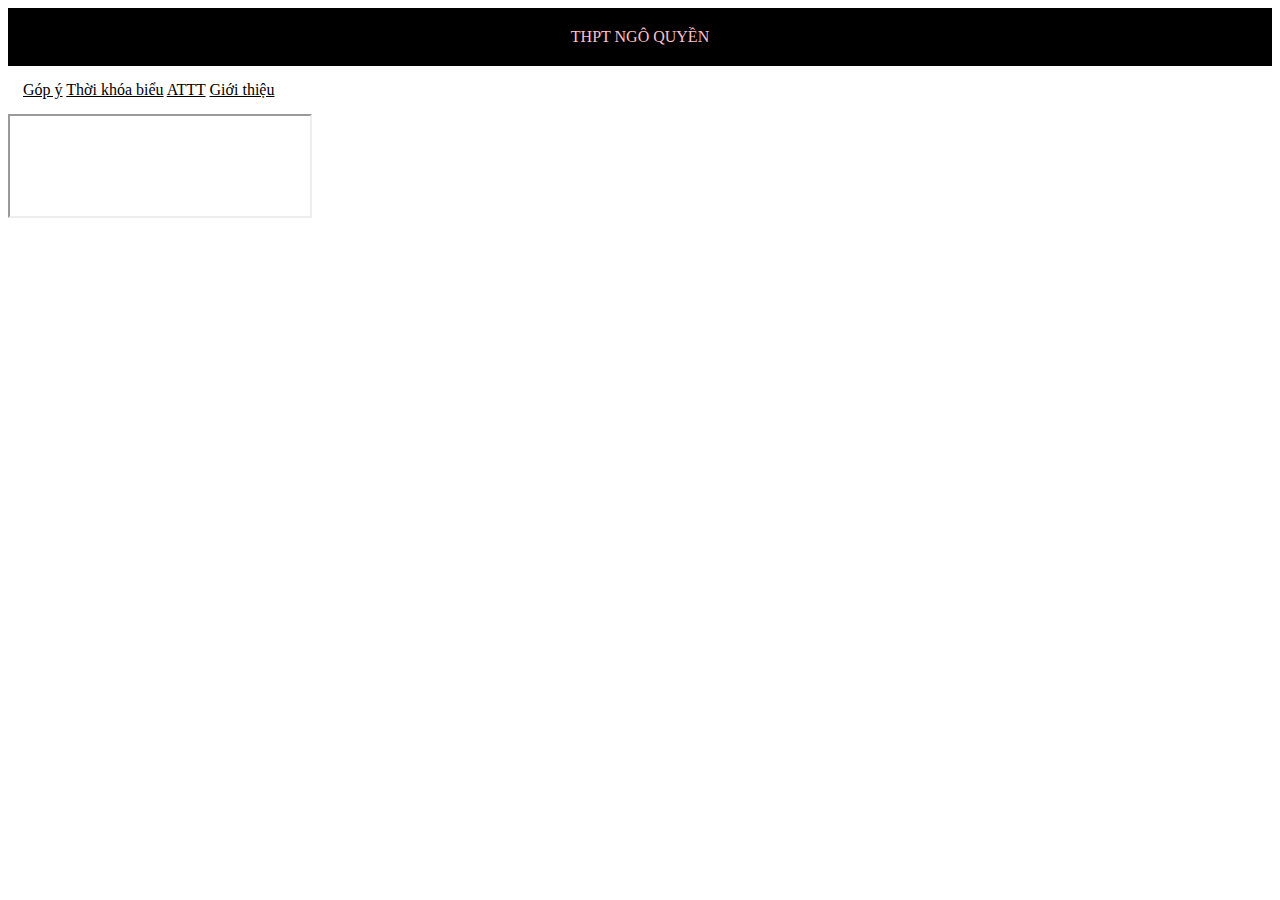
<file: index.html>
<html>

<head>
  <meta charset="utf-8">
  <meta name="viewport" content="width=device-width">
  <title>VŨ NGỌC BẢO TRÚC</title>
  <link href="style.css" rel="stylesheet" type="text/css" />
</head>
<body>
  <div class="tieude" > THPT NGÔ QUYỀN</div>
  <div class="thucdon">
    <a href="Contents/bai7_nv1.html" target="nd"> Góp ý</a>
    <a href="Contents/thoikhoabieu.html" target="nd">Thời khóa biểu</a>
    <a href="Contents/attt.html" target="nd"> ATTT</a>
    <a href="Contents/gioithieu.html" target="nd">Giới thiệu</a>
  </div>
  <div class="noidung">
    <iframe name="nd" height="100℅" weight="100%"></iframe>
  </div>
</body>
</html>
</file>
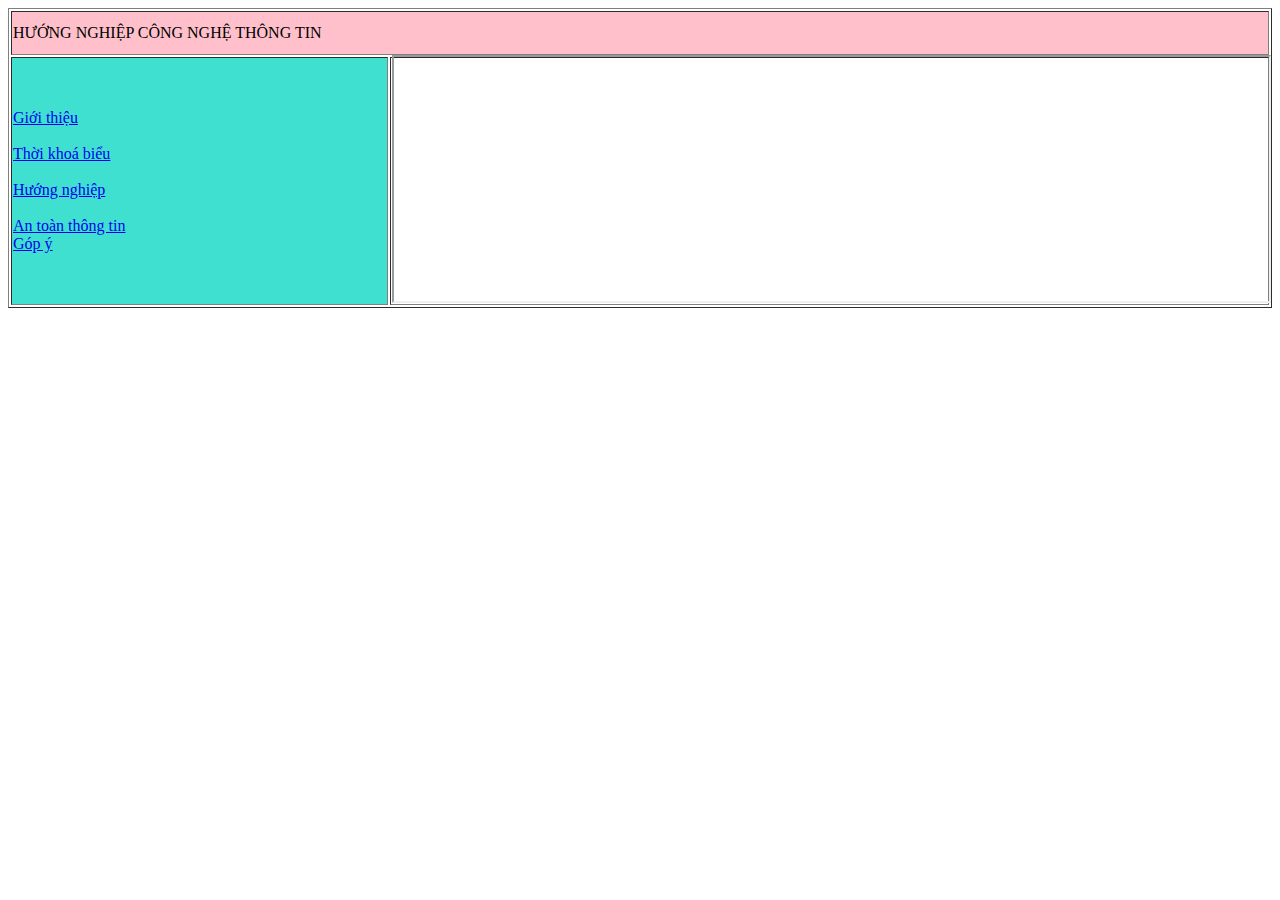
<file: home.html>
<!DOCTYPE html>
<html>

<head>
  <meta charset="utf-8">
  <meta name="viewport" content="width=device-width">
  <title>VŨ NGỌC BẢO TRÚC</title>
  <link href="style.css" rel="stylesheet" type="test/css" />
</head>

  <body>
<table border ="1" width="100%" height="300px">
  <tr>
    <td colspan="2" height="40px" bgcolor="pink">
      HƯỚNG NGHIỆP CÔNG NGHỆ THÔNG TIN
    </td>
  </tr>
  <tr>
    <td width="30%" bgcolor="turquoise">
      <a href="Contents/gioithieu.html" target="noidung"> Giới thiệu </a> <br> <br>
      <a href="Contents/thoikhoabieu.html" target="noidung"> Thời khoá biểu </a>
<br> <br>
      <a href="Contents/huongnghiep.html" target="noidung"> Hướng nghiệp </a> <br> <br>
      <a href="Contents/attt.html" target="noidung"> An toàn thông tin </a> <br>
      <a href="Contents/bai7_nv1.html" target="noidung"> Góp ý </a> <br>
    </td>
    <td>
      <iframe name="noidung" width="100%" height="100%"></iframe>
    </td>
  </tr>
</table>
  </body>
</html>
</file>
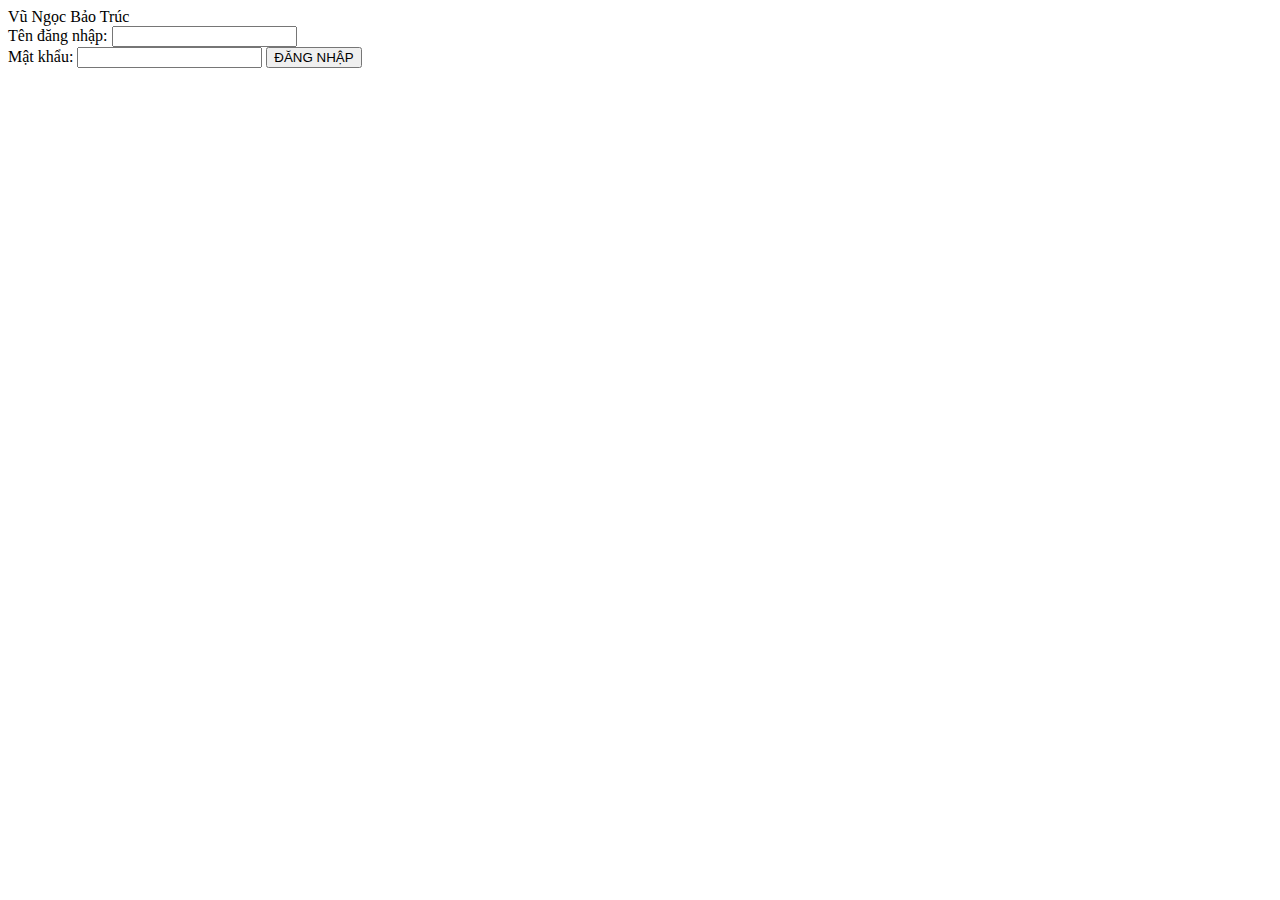
<file: login.html>
<html>
   <head>
         <meta charset="utf-8">
         <meta name="viewport" content="width=device-width">
         <titile> Vũ Ngọc Bảo Trúc</title>
         <link href="style.css" rel="stylesheet"
   </head>
   <body>
     <form>
          <label> Tên đăng nhập:</label>
          <input type="text" id="username" name="username"> <br>
          <label> Mật khẩu:</label>
          <input type="password" id="pw" name="pw">
          <button type="submit" id="ok" name="ok" onclick=login()> ĐĂNG NHẬP </button>
     </form>
     <script src="script.js"> </script>
   </body>

<html>
</file>
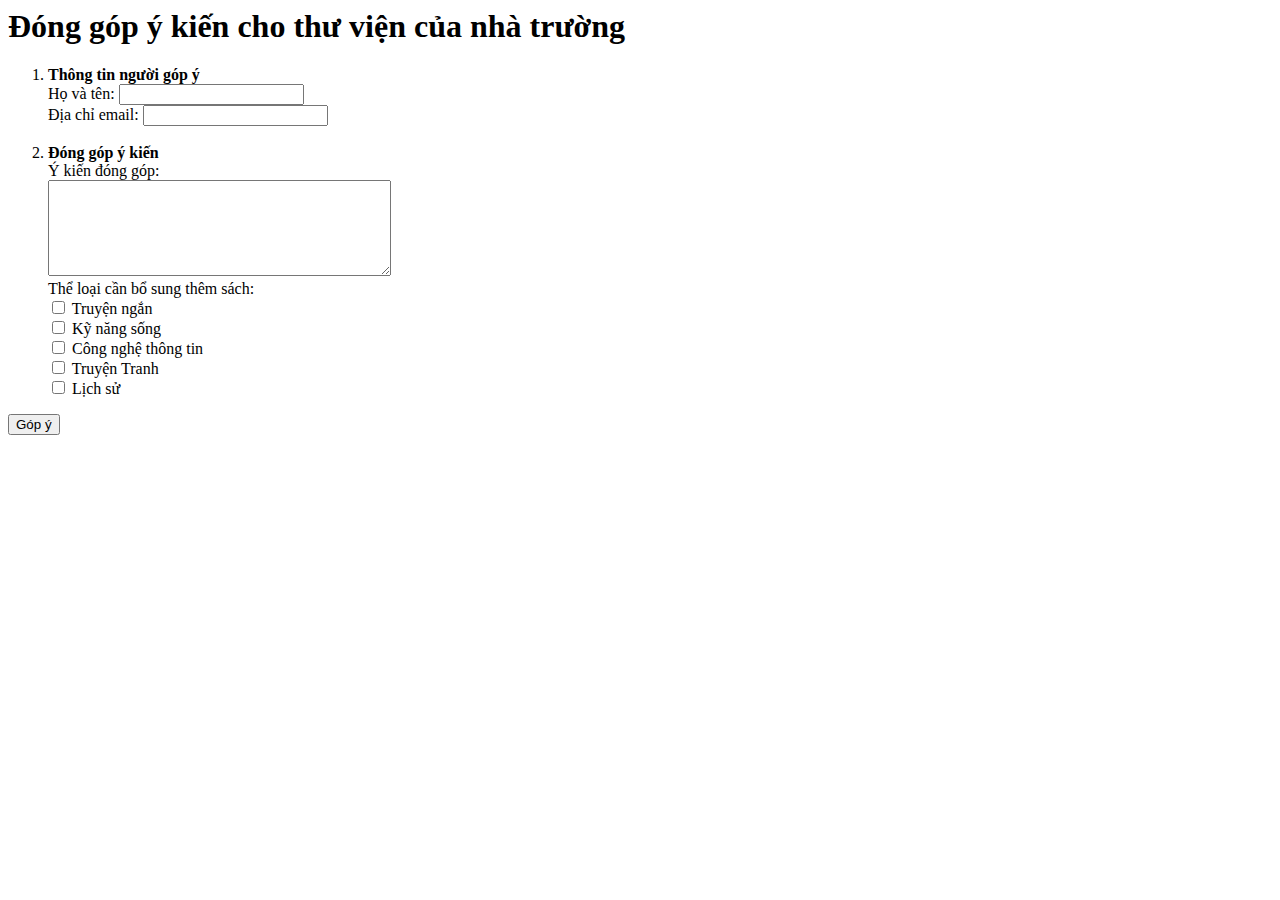
<file: Contents/bai7_nv1.html>
<html>
  <head>
    <meta charset="utf-8">
    <link href="../style.css" rel="stylesheet" type="text/css" />
  </head>
  <body>
    <h1>Đóng góp ý kiến cho thư viện của nhà trường</h1>
    <form action="bai7-nv3.html">
      <ol>
        <li>
          <b> Thông tin người góp ý </b><br>
          <label> Họ và tên: </label>
          <input type="text" id="name" name="name"><br>
          <label> Địa chỉ email: </label>
          <input type="text" id="email" name="email"><br>
        </li><br>
        <li>
          <b> Đóng góp ý kiến </b><br>
          <label> Ý kiến đóng góp: </label><br>
          <textarea id="sug" name="sug" rows="6" cols="40"></textarea><br>
          <label> Thể loại cần bổ sung thêm sách: </label><br>
          <input type="checkbox" id="TrNgan" name="TrNgan"> Truyện ngắn <br>
          <input type="checkbox" id="KNS" name="KNS"> Kỹ năng sống<br>
          <input type="checkbox" id="CNTT" name="CNTT"> Công nghệ thông tin <br>
          <input type="checkbox" id="TrTranh" name="TrTranh"> Truyện Tranh <br>
          <input type="checkbox" id="LSu" name="LSu"> Lịch sử <br>
        </li>
      </ol>
      <input type="submit" name="gy" value="Góp ý">
    </form>
  </body>
</html>
</file>
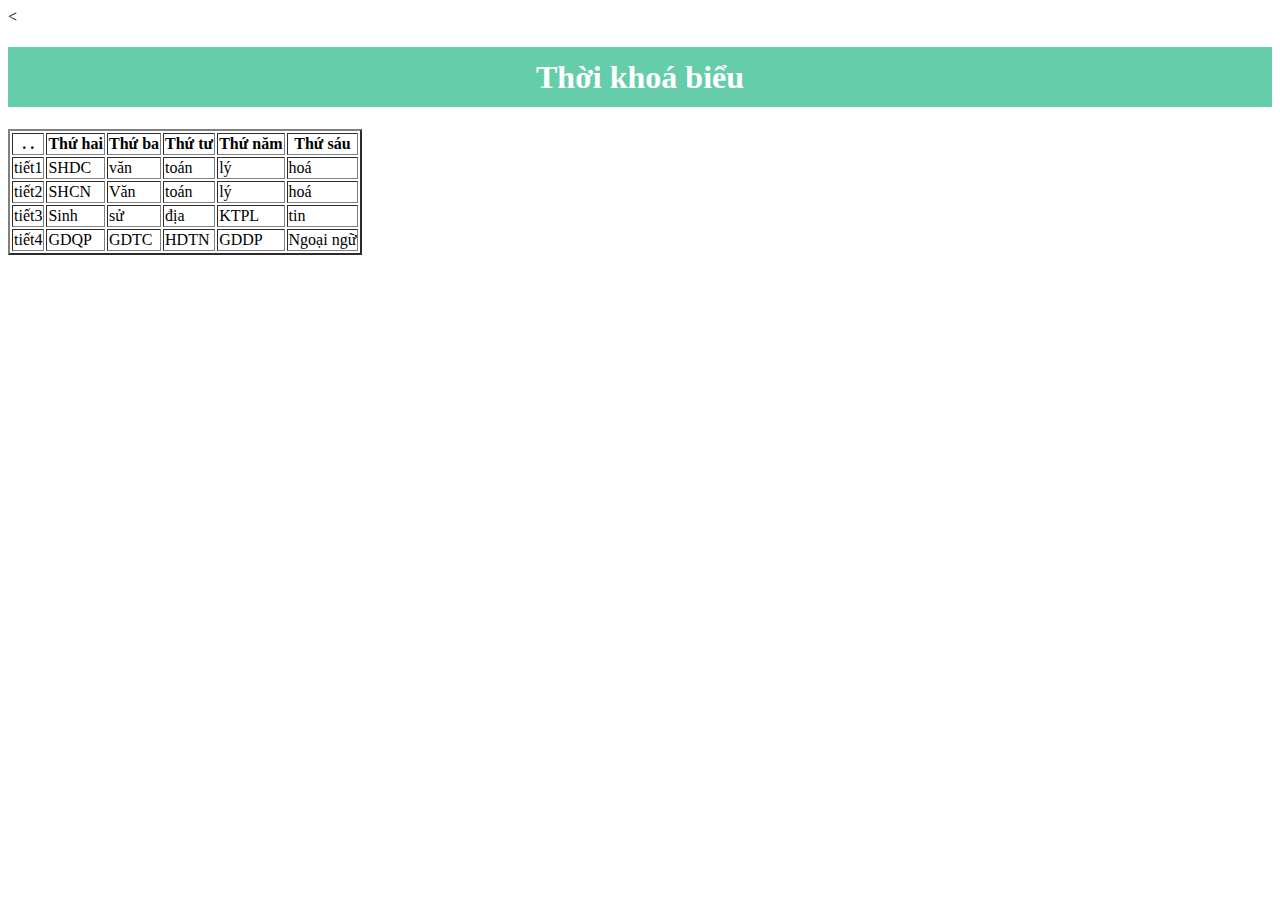
<file: Contents/thoikhoabieu.html>
<<!DOCTYPE html>
   <html>

   <head>
     <meta charset="utf-8">
     <meta name="viewport" content="width=device-width">
     <title>VŨ NGỌC BẢO TRÚC</title>
     <link href="style.css" rel="stylesheet" type="test/css" />
   </head>
<center>
     <body>
     <h1 style="background-color: mediumaquamarine;padding: 0.3cm;">Thời khoá biểu</h1>
     <style>
       h1 {
         color: white;
       }
     </style>
      
    </h1></center>
   <table border="2">
      <tr>
         <th>.  .</th>
         <th>Thứ hai</th>
         <th>Thứ ba</th>
         <th>Thứ tư</th>
         <th>Thứ năm</th>
         <th>Thứ sáu</th>
      </tr>
      <tr>
         <td>tiết1</td>
         <td>SHDC</td>
         <td>văn</td>
         <td>toán</td>
         <td>lý</td>
         <td>hoá</td>
      </tr>
      <tr>
         <td>tiết2</td>
         <td>SHCN</td>
         <td>Văn</td>
         <td>toán</td>
         <td>lý</td>
         <td>hoá</td>
      </tr>
      <tr>
         <td>tiết3</td>
         <td>Sinh</td>
         <td>sử</td>
         <td>địa</td>
         <td>KTPL</td>
         <td>tin</td>
      </tr>
      <tr>
         <td>tiết4</td>
         <td>GDQP</td>
         <td>GDTC</td>
         <td>HDTN</td>
         <td>GDDP</td>
         <td>Ngoại ngữ</td>
      </tr>
</file>
<file: style.css>
{
    height: 100%;
    width: 100%;
  }
  
  .tieude {
    color: pink ;
    background-color: black;
    text-align: center ;
    padding: 20px;
  }
  .thucdon {
    color: black;
    padding: 15px;
    display: block; 
  }
  .thucdon a {
    color: black;
  }
  .thucdon a :hover {
    color: blue;
  }
  .noidung {
    color:pink; 
  }
</file>
